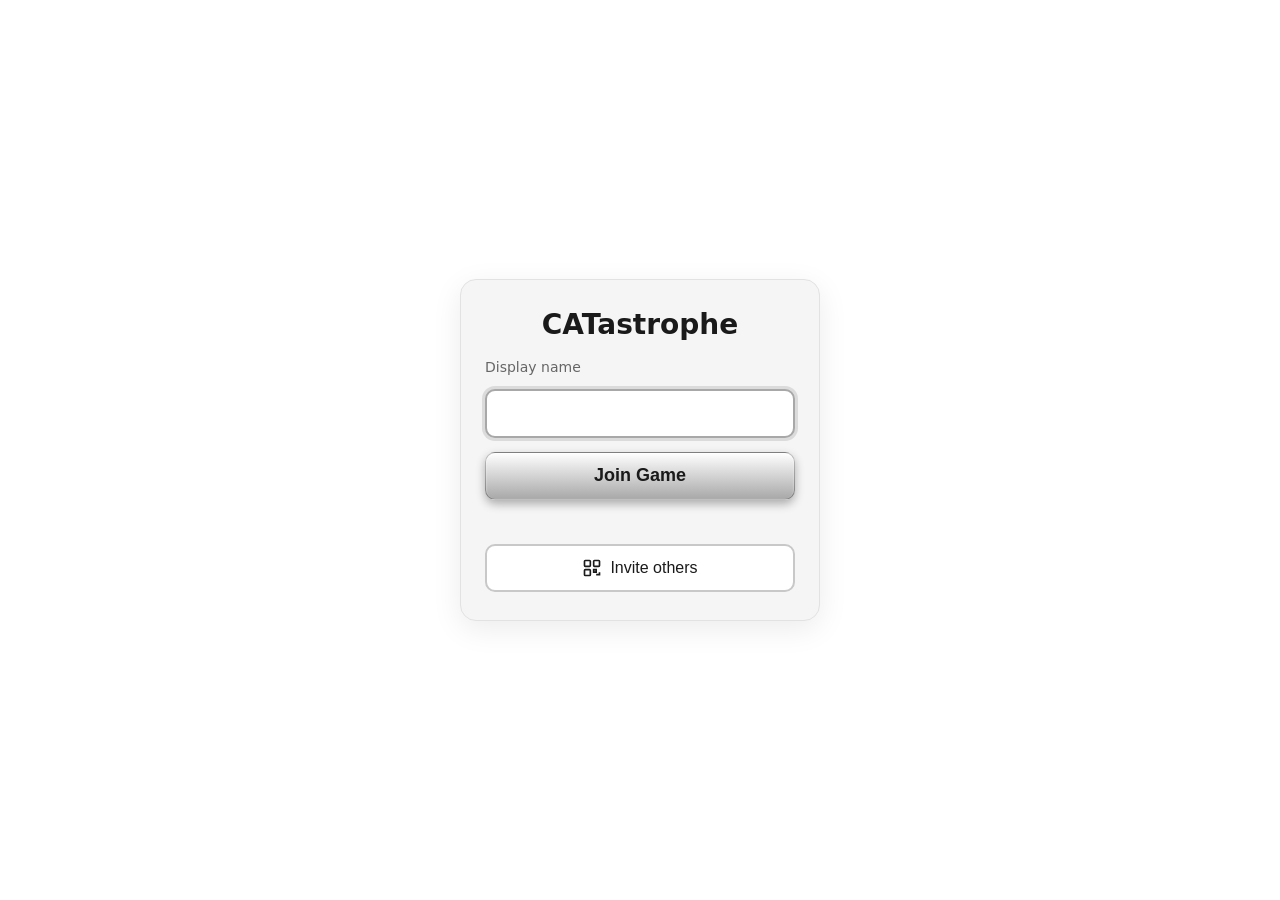
<file: backend/static/register_players.html>
<!DOCTYPE html>
<html lang="en">
<head>
    <meta charset="UTF-8">
    <meta name="viewport" content="width=device-width, initial-scale=1">
    <title>CATastrophe</title>
    <style>
        :root {
            --bg: #ffffff;
            --card: #f5f5f5;
            --text: #1a1a1a;
            --muted: #666;
            --border: #c8c8c8;
            --error: #c62828;
        }
        html, body {
            margin: 0;
            min-height: 100%;
            background: var(--bg);
            color: var(--text);
            font-family: system-ui, sans-serif;
        }

        body {
            display: flex;
            align-items: center;
            justify-content: center;
            min-height: 100vh;
            min-height: 100dvh;            /* phones: ignore the browser's address bar */
            padding: 16px;
            box-sizing: border-box;
        }

        /* one card holding the form, the error text and the QR button (stacked vertically) */
        .card {
            width: 100%;
            max-width: 360px;
            background: var(--card);
            border-radius: 16px;
            padding: 28px 24px;
            box-sizing: border-box;
            border: 1px solid #e2e2e2;
            box-shadow: 0 8px 30px rgba(0, 0, 0, 0.08);
            display: flex;
            flex-direction: column;
            gap: 14px;
        }

        #register_name {
            display: flex;
            flex-direction: column;
            gap: 14px;
        }

        h1 {
            margin: 0 0 4px;
            font-size: 28px;
            text-align: center;
        }

        label {
            font-size: 14px;
            color: var(--muted);
        }

        #display_name {
            font: inherit;
            font-size: 18px;               /* >= 16px: iOS doesn't zoom in on focus */
            padding: 12px 14px;
            border: 2px solid var(--border);
            border-radius: 10px;
            background: #ffffff;
            color: var(--text);
            outline: none;
        }
        #display_name:focus {
            border-color: #a8a8a8;
            box-shadow: 0 0 0 3px rgba(168, 168, 168, 0.35);
        }

       button {
            font-size: 18px;
            font-weight: 600;
            padding: 12px;
            border: 1px solid rgba(0, 0, 0, 0.25);
            border-radius: 10px;
            color: #1a1a1a;
            background: linear-gradient(180deg, #ffffff 0%, #e0e0e0 35%, #a8a8a8 100%);
            box-shadow: 0 4px 10px rgba(0, 0, 0, 0.3), inset 0 1px 2px rgba(255, 255, 255, 0.7);
            cursor: pointer;
            min-height: 48px;              /* comfortable touch target */
            -webkit-tap-highlight-color: transparent;
        }
        button:active {
            transform: translateY(1px);
            box-shadow: 0 2px 4px rgba(0, 0, 0, 0.3), inset 0 1px 2px rgba(255, 255, 255, 0.7);
        }

        /* secondary action: quieter than "Join Game" */
        button.secondary {
            font-size: 16px;
            font-weight: 500;
            background: #ffffff;
            border: 2px solid var(--border);
            box-shadow: none;
            display: flex;
            align-items: center;
            justify-content: center;
            gap: 8px;
        }
        button.secondary:active {
            background: #ececec;
            box-shadow: none;
        }
        button.secondary svg {
            width: 20px;
            height: 20px;
        }

        /* QR code: full-screen overlay, hidden until .open is added */
        #qrcode {
            position: fixed;
            inset: 0;
            z-index: 10;
            display: none;
            flex-direction: column;
            align-items: center;
            justify-content: center;
            gap: 20px;
            padding: 16px;
            box-sizing: border-box;
            background: rgba(255, 255, 255, 0.97);
            cursor: pointer;
        }
        #qrcode.open {
            display: flex;
        }
        #qrcode img {
            width: min(85vw, 65vh, 420px);
            height: auto;
            aspect-ratio: 1;
            box-sizing: border-box;
            background: #ffffff;           /* scanners need a light background around the code */
            padding: 16px;
            border-radius: 16px;
            box-shadow: 0 8px 30px rgba(0, 0, 0, 0.15);
            border: 1px solid #e2e2e2;
        }
        #qrcode::before {
            content: "Scan to join this game";
            font-size: 22px;
            font-weight: 600;
            text-align: center;
        }
        #qrcode::after {
            content: "Tap anywhere to close";
            font-size: 15px;
            color: var(--muted);
            text-align: center;
        }

        #error_text {
            margin: 0;
            min-height: 1.2em;             /* reserve space so the layout doesn't jump */
            color: var(--error);
            font-size: 14px;
            text-align: center;
        }
    </style>
</head>
<body>
    <main class="card">
        <form id="register_name">
            <h1>CATastrophe</h1>
            <label for="display_name">Display name</label>
            <input type="text" name="display_name" id="display_name"
                   autofocus required maxlength="20" autocomplete="off" enterkeyhint="go"/>
            <button type="submit">Join Game</button>
        </form>
        <p id="error_text"></p>
        <button type="button" id="show_qr" class="secondary">
            <!-- small QR icon -->
            <svg viewBox="0 0 24 24" fill="none" stroke="currentColor" stroke-width="2" aria-hidden="true">
                <rect x="3" y="3" width="7" height="7" rx="1"/><rect x="14" y="3" width="7" height="7" rx="1"/>
                <rect x="3" y="14" width="7" height="7" rx="1"/><path d="M14 14h3v3h-3zM20 14v.01M14 20h.01M17 20h4v-3"/>
            </svg>
            Invite others
        </button>
    </main>
    <div id="qrcode" role="dialog" aria-label="QR code to join this game"></div>
    <script>
        function join_game(name){
            name = encodeURI(name);
            const params = new URLSearchParams(window.location.search);
            let game_id = params.get('game_id');

            let result = fetch(`/game/${game_id}/join/${name}`, {method: 'POST'})
                .then(async response => {
                    if (response.status === 200) {
                        let json = await response.json();
                        let player_id = json['id'];
                        let token = json['token'];
                        window.location.href = `/game/play?game_id=${game_id}&player_id=${player_id}&token=${token}`;
                    }
                    else
                        window.document.getElementById("error_text").textContent = await response.text();
                });
        }
        document.getElementById("register_name").addEventListener("submit", async event=>{
            event.preventDefault();
            join_game(window.document.getElementById("display_name").value);
        });
        // the autofocus attribute alone is ignored by some browsers -> focus explicitly
        document.getElementById("display_name").focus();


        // QR-code button
        const qr_div = document.getElementById("qrcode");
        const params = new URLSearchParams(location.search);
        const join_url = `${location.origin}/game/play?game_id=${params.get("game_id")}`;

        document.getElementById("show_qr").addEventListener("click", () => {
            const img = document.createElement("img");
            img.src = `/qr.svg?text=${encodeURIComponent(join_url)}`;
            img.alt = "QR code to join this game";
            qr_div.replaceChildren(img);   // replaces old content, so clicking twice doesn't add 2 codes
            qr_div.classList.add("open");  // show the overlay
        });
        // close the overlay: tap anywhere on it, or Escape on a keyboard
        qr_div.addEventListener("click", () => qr_div.classList.remove("open"));
        document.addEventListener("keydown", e => { if (e.key === "Escape") qr_div.classList.remove("open"); });

    </script>
</body>
</html>
</file>
